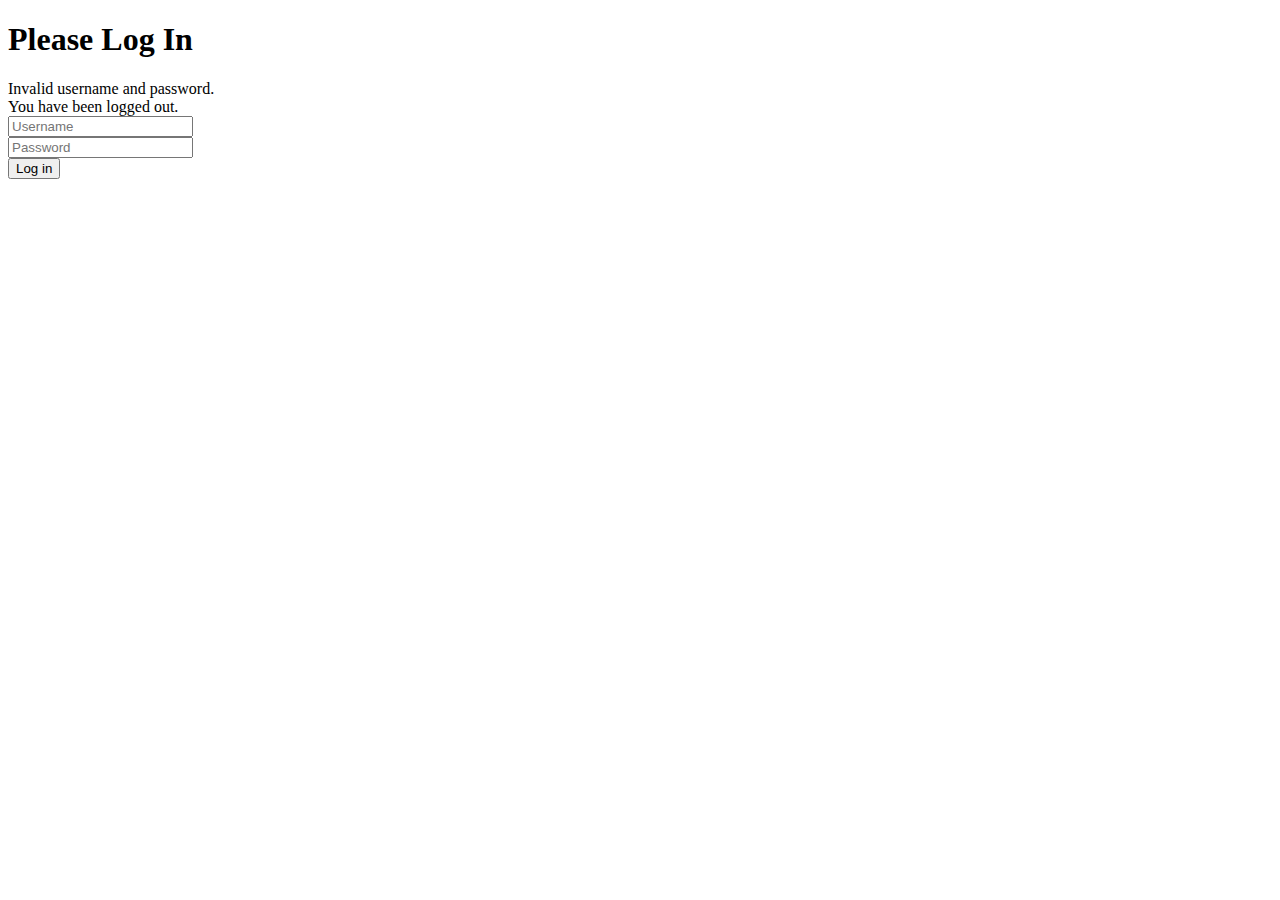
<file: src/main/resources/templates/login.html>
<!DOCTYPE html>
<html xmlns="http://www.w3.org/1999/xhtml" xmlns:th="https://www.thymeleaf.org">
<head>
  <title>Please Log In</title>
</head>
<body>
<h1>Please Log In</h1>
<div th:if="${param.error}">
  Invalid username and password.</div>
<div th:if="${param.logout}">
  You have been logged out.</div>
<form th:action="@{/login}" method="post">
  <div>
    <input type="text" name="username" placeholder="Username"/>
  </div>
  <div>
    <input type="password" name="password" placeholder="Password"/>
  </div>
  <input type="submit" value="Log in" />
</form>
</body>
</html>
</file>
